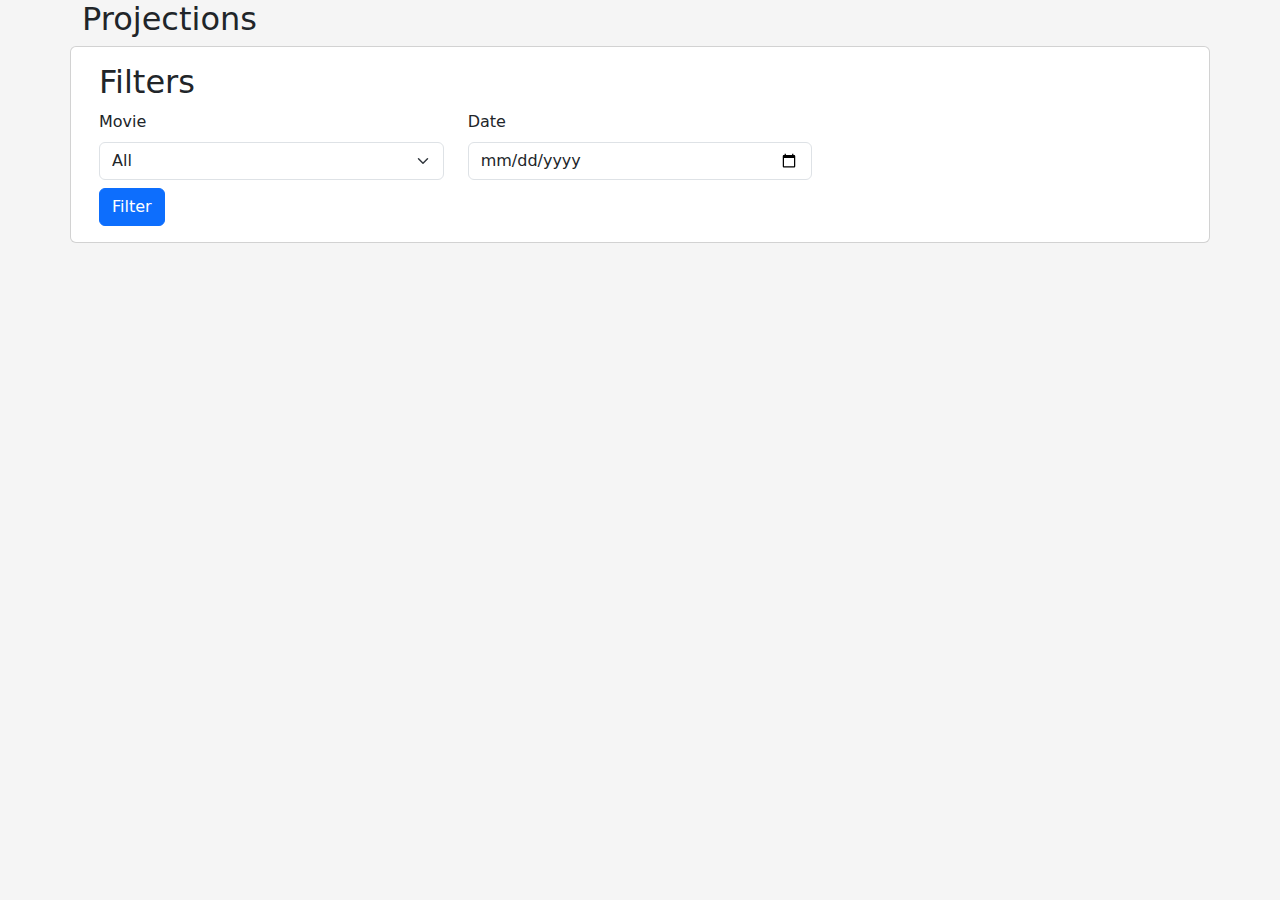
<file: frontend/index.html>
<!DOCTYPE html>
<html lang="en">
<head
>
<meta charset="utf-8" />
<meta name="viewport" content="width=device-width, initial-scale=1">
<!-- Latest compiled and minified CSS -->
<link href="https://cdn.jsdelivr.net/npm/bootstrap@5.2.3/dist/css/bootstrap.min.css" rel="stylesheet">

<link href="assets/css/style.css" rel="stylesheet">

<script src="./assets/js/main.js"></script>


<title>Home</title>
</head>
<body class="body" >
    <div id="navigation"></div>

    <div class="container">
        <div class="row">
			<div class="col-md-1 ">
				<h2>Projections</h2>
			</div>
			<div class="col  mx-5" id="addBtnProjection">
        </div>
        <div class="card">
            <div class="card-body">
            <form action="" id="projectionFilter">
                <h2> Filters</h2>
                <div class="row">
                    <div class="col-md-4">
                        <label for="movieTitleFilter" class="form-label">Movie</label>
                        <select id="movieTitleFilter" class="form-select" aria-label="movieTitleFilter">
                            <option value="">All</option>
                        </select>
                    </div>
                    <div class="col-md-4">
                        <label for="dateFilter" class="form-label">Date</label>
                        

                                <input type="date" id="dateFilter" class="form-control"
                                    name="meeting-time" value=""
                                    min="2018-06-07" max="2025-06-14">
                        

                        </select>
                    </div>
                </div>
            <button class="btn btn-primary mt-2" type="button" onclick="getFilteredProjections()"> Filter</button>
            </form>
            </div>
          </div>
        
        <ol id="projection-list" class="list-group"></ol>
    </div>

<!-- Latest compiled JavaScript -->
<script src="https://cdn.jsdelivr.net/npm/bootstrap@5.2.3/dist/js/bootstrap.bundle.min.js"></script>
<script src="https://code.jquery.com/jquery-3.6.3.min.js" integrity="sha256-pvPw+upLPUjgMXY0G+8O0xUf+/Im1MZjXxxgOcBQBXU=" crossorigin="anonymous"></script>
<script src="./assets/js/config.js"></script>
<script src="./assets/js/projections.js"></script>
<script>
    window.onload = (event) => {
        loadNavbar()
        loadAddBtn()
        loadMovies("inputMovie", null)
        loadRooms("inputRoom", null)
        loadMovies("movieTitleFilter", null)
        getAllProjections()
    }
</script>

</body>
</html>
</file>
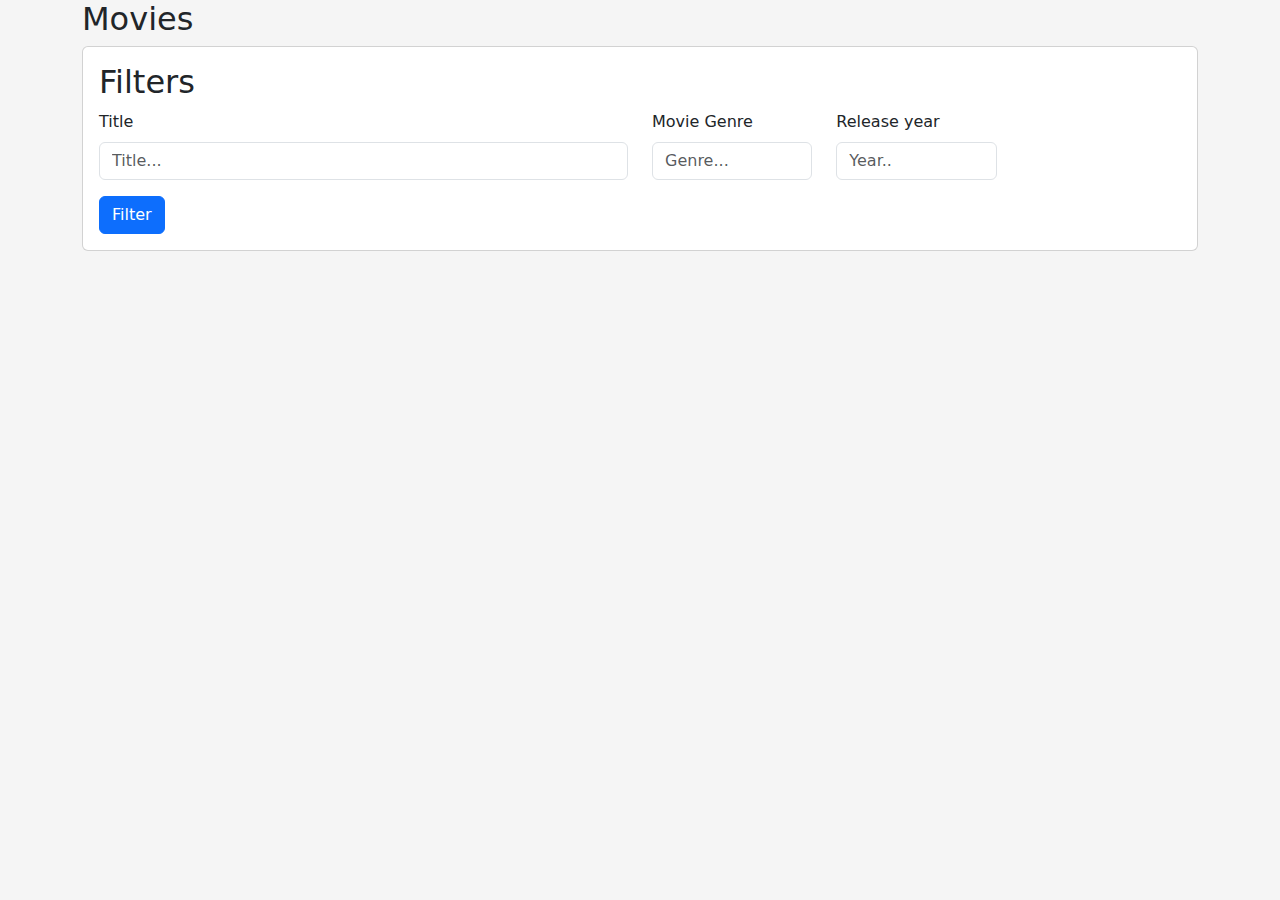
<file: frontend/movies.html>
<!DOCTYPE html>
<html lang="en">
<head
>
<meta charset="utf-8" />
<meta name="viewport" content="width=device-width, initial-scale=1">
<!-- Latest compiled and minified CSS -->
<link href="https://cdn.jsdelivr.net/npm/bootstrap@5.2.3/dist/css/bootstrap.min.css" rel="stylesheet">

<link href="assets/css/style.css" rel="stylesheet">
<script src="./assets/js/main.js"></script>

<title>Home</title>
</head>
<body class="body">
    <div id="navigation"></div>

    <div class="container">
		<div class="row">
			<div class="col-md-1">
				<h2>Movies</h2>
			</div>

			<div class="col mx-3" id="addMovieBtn">

			</div>
		</div>

        <div class="card">
          <div class="card-body">

			<h2> Filters</h2>
            <form>
				<div class="row">
				<div class="mb-3 col-md-6">
					<label for="movieTitleFilter" class="form-label">Title</label>
					<input type="text" class="form-control"  id="movieTitleFilter" aria-label="Title" placeholder="Title...">
				</div>
				<div class="mb-3 col-md-2">
					<label for="movieGenreFilter" class="form-label">Movie Genre</label>
					<input type="text" class="form-control"  id="movieGenreFilter" aria-label="Genre" placeholder="Genre...">
				</div>
				<div class="mb-3 col-md-2">
					<label for="movieYearFilter" class="form-label" >Release year </label>
					<input type="text" class="form-control"  id="movieYearFilter" aria-label="Release" maxlength="4" placeholder="Year..">
				</div></div>
                <button class="btn btn-primary" type="button" onclick="getFilteredMovies()"> Filter</button>
            </form>
          </div>
        </div>
        <ol id="movie-list" class="list-group"></ol>
    </div>

<!-- Latest compiled JavaScript -->
<script src="https://cdn.jsdelivr.net/npm/bootstrap@5.2.3/dist/js/bootstrap.bundle.min.js"></script>
<script src="https://code.jquery.com/jquery-3.6.3.min.js" integrity="sha256-pvPw+upLPUjgMXY0G+8O0xUf+/Im1MZjXxxgOcBQBXU=" crossorigin="anonymous"></script>
<script src="./assets/js/config.js"></script>
<script src="./assets/js/movies.js"></script>
<script>
    window.onload = (event) => {
        loadNavbar()
		loadAddBtn()
        getAllMovies()
    }
</script>
</body>
</html>
</file>
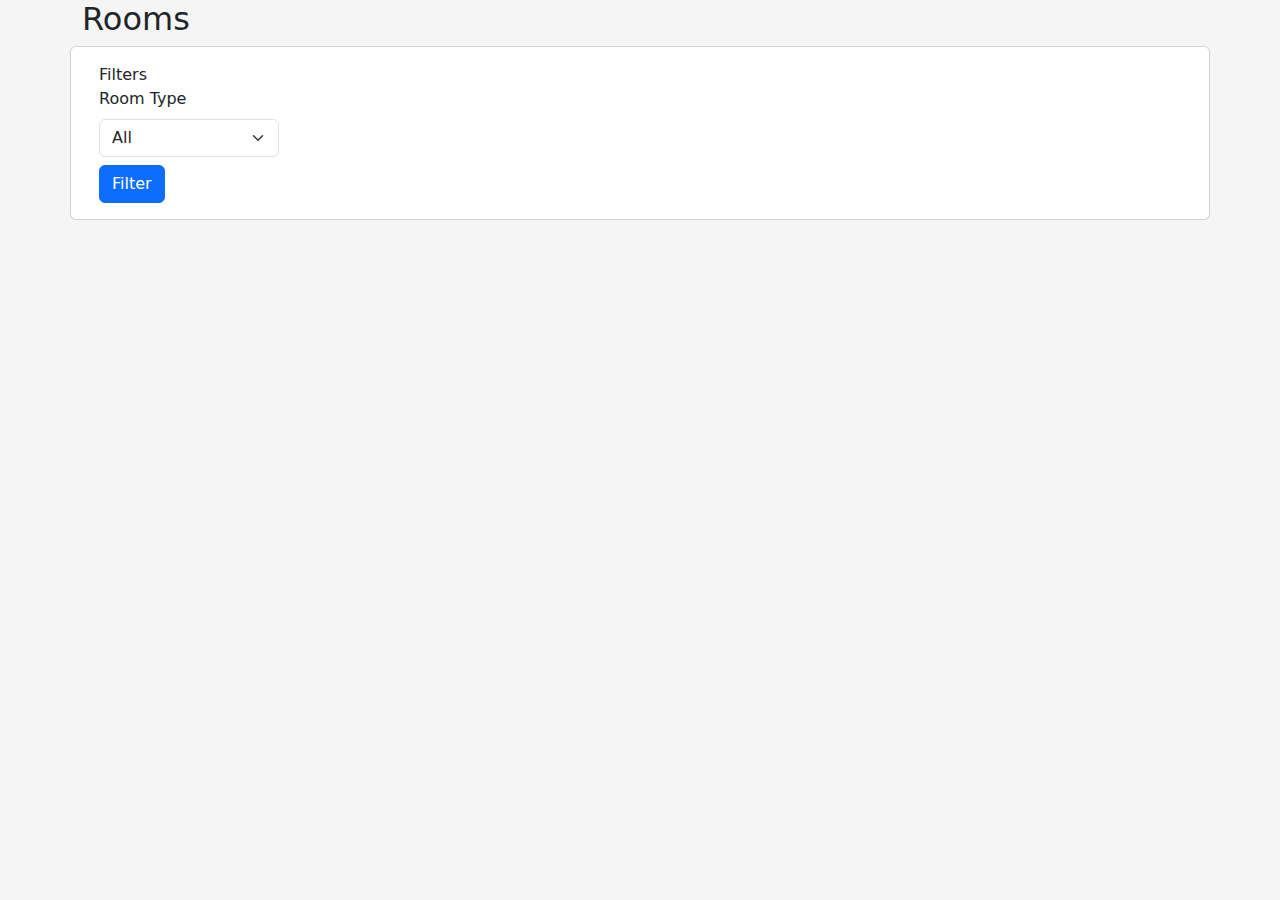
<file: frontend/rooms.html>
<!DOCTYPE html>
<html lang="en">
<head
>
<meta charset="utf-8" />
<meta name="viewport" content="width=device-width, initial-scale=1">
<!-- Latest compiled and minified CSS -->
<link href="https://cdn.jsdelivr.net/npm/bootstrap@5.2.3/dist/css/bootstrap.min.css" rel="stylesheet">

<link href="assets/css/style.css" rel="stylesheet">
<script src="./assets/js/main.js"></script>

<title>Home</title>
</head>
<body class="body" >
    <div id="navigation"></div>
    <div class="container">


        <div class="row">
			<div class="col-md-1">
				<h2>Rooms</h2>
			</div>

			<div class="col  mx-3" id="addRoomBtn">

		</div>

        <div class="card">
            <div class="card-body">
                Filters
                <form>
                    <div class="col-md-2">
                        <label for="roomTypeFilter" class="form-label">Room Type</label>
                        <select class="form-select" id="roomTypeFilter" aria-label="Room Type">
                            <option value="all" selected>All</option>
                            <option value="R_2D">2D</option>
                            <option value="R_3D">3D</option>
                        </select>
                    </div>
                    <button class="btn btn-primary mt-2" type="button" onclick="getFilteredRooms()"> Filter</button>
                </form>
            </div>
        </div>

        <ol id="room-list" class="list-group list-group-numbered"></ol>
    </div>
<!-- Latest compiled JavaScript -->
<script src="https://cdn.jsdelivr.net/npm/bootstrap@5.2.3/dist/js/bootstrap.bundle.min.js"></script>
<script src="https://code.jquery.com/jquery-3.6.3.min.js" integrity="sha256-pvPw+upLPUjgMXY0G+8O0xUf+/Im1MZjXxxgOcBQBXU=" crossorigin="anonymous"></script>
<script src="./assets/js/config.js"></script>
<script src="./assets/js/rooms.js"></script>
<script>
    window.onload = (event) => {
        loadNavbar()
        loadAddBtn()
        getAllRooms()
    }
</script>
</body>
</html>
</file>
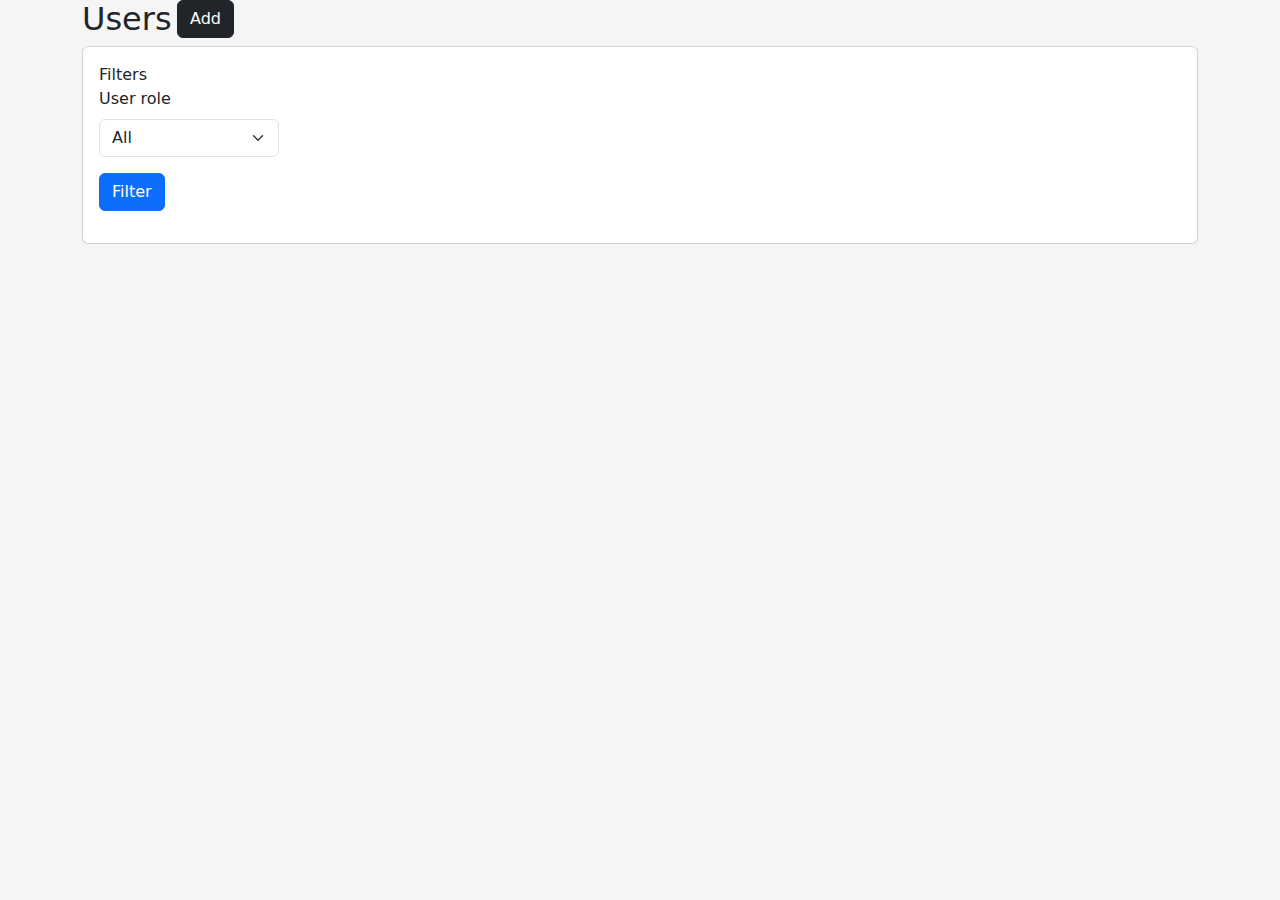
<file: frontend/users.html>
<!DOCTYPE html>
<html lang="en">
<head
>
<meta charset="utf-8" />
<meta name="viewport" content="width=device-width, initial-scale=1">
<!-- Latest compiled and minified CSS -->
<link href="https://cdn.jsdelivr.net/npm/bootstrap@5.2.3/dist/css/bootstrap.min.css" rel="stylesheet">

<link href="assets/css/style.css" rel="stylesheet">
<script src="./assets/js/main.js"></script>
<script src="./assets/js/config.js"></script>
<script src="./assets/js/users.js"></script>
<script>
    window.onload = (event) => {
        loadNavbar()
        getAllUsers()
    }
</script>

<title>Home</title>
</head>
<body class="body" >
    <div id="navigation"></div>

    <div class="container">
        <div class="row">
			<div class="col-md-1">
				<h2>Users</h2>
			</div>

			<div class="col  ">
                <!-- Button trigger modal -->
                <button type="button" class="btn btn-dark" data-bs-toggle="modal" data-bs-target="#userAddModal">
                    Add
                </button>

                <!-- Modal -->
                <div class="modal fade" id="userAddModal" tabindex="-1" aria-labelledby="userAddModalLabel" aria-hidden="true">
                    <div class="modal-dialog">
                    <div class="modal-content">
                        <div class="modal-header">
                        <h1 class="modal-title fs-5" id="userAddModalLabel">Add user</h1>
                        <button type="button" class="btn-close" data-bs-dismiss="modal" aria-label="Close"></button>
                        </div>
                        <div class="modal-body">
                            <form action="" id="addUser">
                            <div class="mb-3 row">
                                <label for="inputUsername" class="col-sm-2 col-form-label">Username</label>
                                <div class="col-sm-10">
                                    <input type="text"  class="form-control" id="inputUsername" >
                                </div>
                            </div>

                            <div class="mb-3 row">
                                <label for="inputPassword" class="col-md-2 col-form-label">Password</label>
                                <div class="col-md-10">
                                    <input type="password" class="form-control" id="inputPassword">
                                </div>
                            </div>
                            <div class="mb-3 ml-2 row">
                                <div class="form-check-reverse col-auto space-style">
                                    <input class="form-check-input" type="checkbox"  id="isAdmin">
                                    <label class="form-check-label" for="isAdmin">
                                        Is Admin
                                    </label>

                                </div>
                            </div>
                            </form>
                        </div>

                        <div class="modal-footer">
                        <button type="button" class="btn btn-secondary" data-bs-dismiss="modal">Close</button>
                        <button type="button" class="btn btn-primary"onclick="addUser()">Save changes</button>
                        </div>
                    </div>
                    </div>
                </div>
        </div>
    </div>
        <div class="card">
        <div class="card-body">
            Filters
            <form>
                <div class="col-md-2 ">
                    <label for="userRoleFilter" class="form-label">User role</label>
                    <select class="form-select" id="userRoleFilter" aria-label="User Role">
                        <option value="all" selected>All</option>
                        <option value="admin">Admin</option>
                        <option value="nonadmin">Normal Users</option>
                    </select>
                </div>
                <div class=" mb-3">
                    <button class="btn btn-primary mt-3" type="button" onclick="getFilteredUsers()"> Filter</button>
                </div>
            </form>
        </div>
        </div>

        <ol id="users-list" class="list-group list-group-numbered"></ol>


<!-- Latest compiled JavaScript -->
<script src="https://cdn.jsdelivr.net/npm/bootstrap@5.2.3/dist/js/bootstrap.bundle.min.js"></script>
<script src="https://code.jquery.com/jquery-3.6.3.min.js" integrity="sha256-pvPw+upLPUjgMXY0G+8O0xUf+/Im1MZjXxxgOcBQBXU=" crossorigin="anonymous"></script>
</body>
</html>
</file>
<file: frontend/assets/css/style.css>
:root{
    --background:    #fff;
    --black: 343a40;
    --back:
    #F5F5F5
    ;
    --backcol: rgb(247, 242, 236);

}

.body {
    background-color: var(--back);

}

.space-style{
    margin-left: 0.8em;
}
.nav-style{
   background-color: #EFEBE9;
}
</file>
